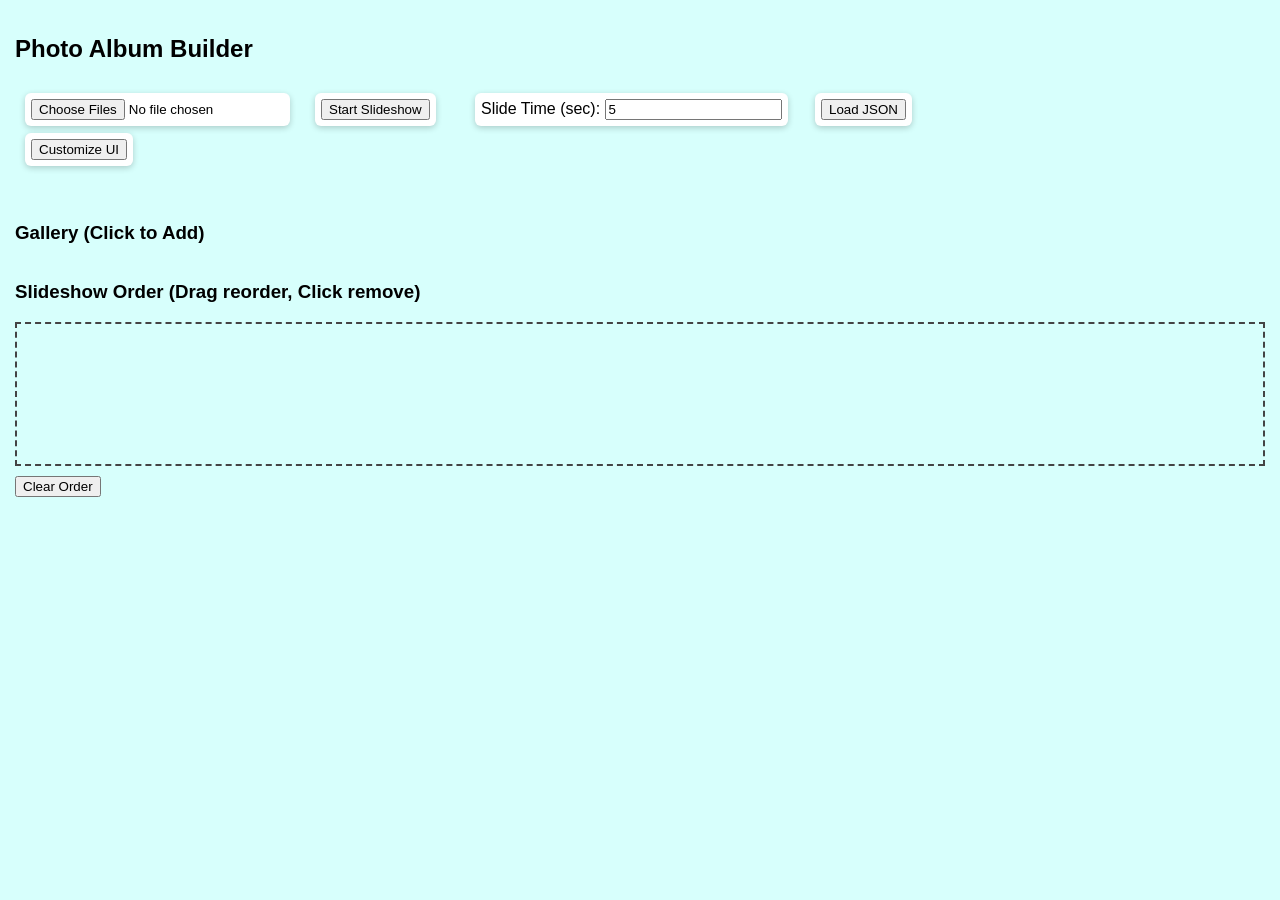
<file: index.html>
<!DOCTYPE html>
<html lang="en">
<head>
<meta charset="UTF-8">
<title>Photo Album Builder</title>
<link rel="stylesheet" href="style.css">
</head>

<body>

<h2>Photo Album Builder</h2>

<div id="toolbar">

<div class="movable" id="uploadBox">
<input type="file" id="upload" multiple accept="image/*">
</div>

<div class="movable" id="startBox">
<button id="slideshowSelected">Start Slideshow</button>
</div>

<div class="movable" id="timeBox">
<label>
Slide Time (sec):
<input type="number" id="slideTime" value="5" min="1">
</label>
</div>

<div class="movable" id="loadBox">
<button id="loadJsonBtn">Load JSON</button>
</div>

<div class="movable" id="customBox">
<button id="customizeBtn">Customize UI</button>
</div>

<input type="file" id="jsonInput" accept=".json" hidden>

</div>

<h3>Gallery (Click to Add)</h3>
<div id="gallery"></div>

<h3>Slideshow Order (Drag reorder, Click remove)</h3>
<div id="slideshowQueue" class="queue"></div>

<button id="clearQueue">Clear Order</button>

<div id="preview">
<img id="previewImg">
</div>

<script src="script.js"></script>

</body>
</html>
</file>
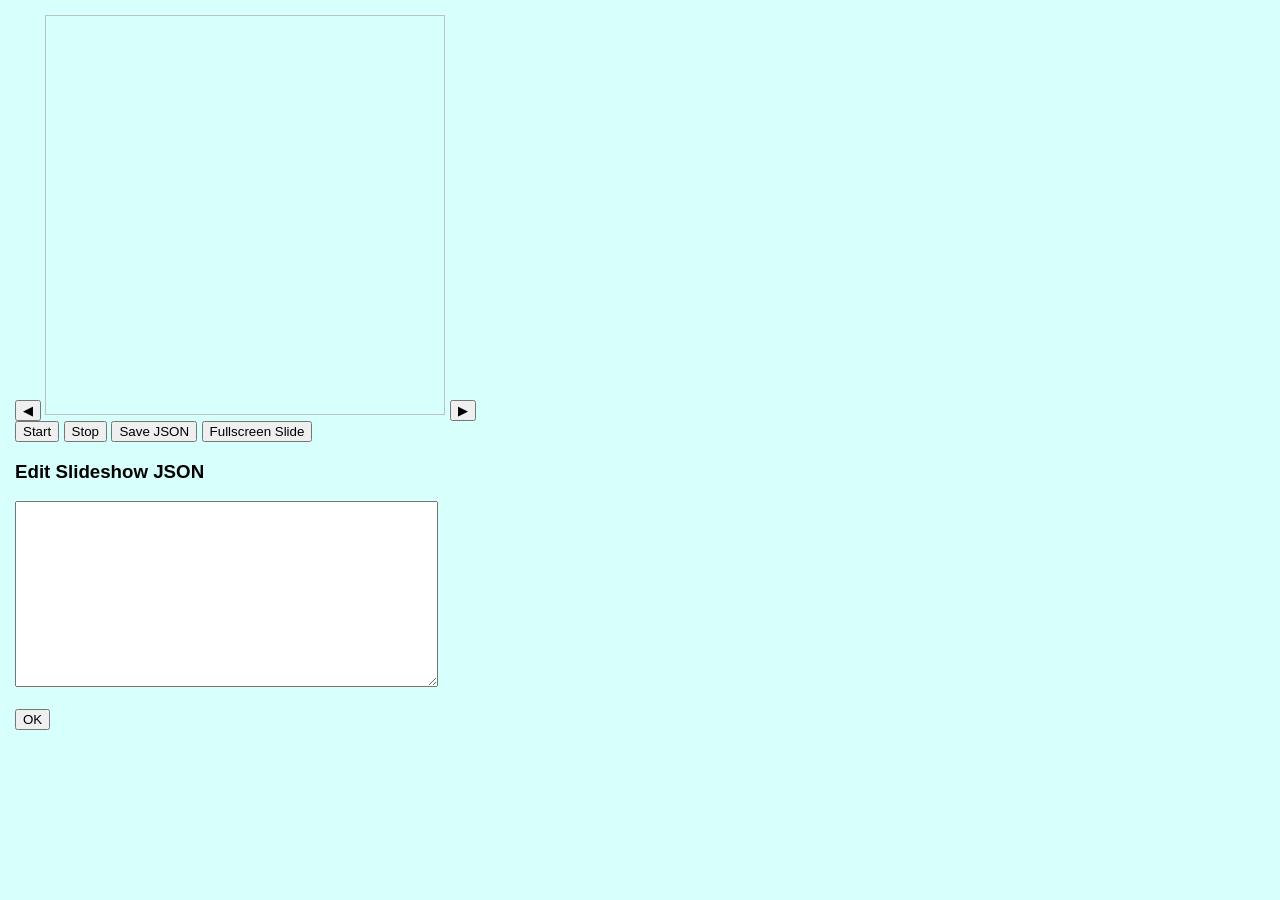
<file: slideshow.html>
<!DOCTYPE html>
<html lang="en">

<head>
<meta charset="UTF-8">
<title>Slideshow</title>
<link rel="stylesheet" href="style.css">
</head>

<body>

<div id="slideshow">

<button id="prev">◀</button>
<img id="slide">
<button id="next">▶</button>

</div>

<div class="slide-controls">

<button id="start">Start</button>
<button id="stop">Stop</button>
<button id="saveJson">Save JSON</button>
<button id="fullscreen">Fullscreen Slide</button>

</div>

<!-- JSON Editor -->
<div class="json-editor">

<h3>Edit Slideshow JSON</h3>

<textarea id="jsonEditor" rows="12" cols="50"></textarea>

<br><br>

<button id="applyJson">OK</button>

</div>

<script src="slideshow.js"></script>

</body>
</html>
</file>
<file: style.css>
body{
font-family:Arial;
background:#d7fffc;
margin:0;
padding:15px;
}

/* toolbar */

#toolbar{
position:relative;
height:120px;
}

/* movable items */

.movable{
position:absolute;
cursor:move;
padding:6px;
background:white;
border-radius:6px;
box-shadow:0 2px 6px rgba(0,0,0,0.2);
}

/* default positions */

#uploadBox{top:10px;left:10px;}
#startBox{top:10px;left:300px;}
#timeBox{top:10px;left:460px;}
#loadBox{top:10px;left:800px;}
#customBox{top:50px;left:10px;}

/* gallery */

#gallery{
display:grid;
grid-template-columns:repeat(auto-fill,minmax(150px,1fr));
gap:15px;
}

.photo-card{
background:white;
border-radius:8px;
overflow:hidden;
cursor:pointer;
box-shadow:0 2px 6px rgba(0,0,0,0.2);
}

.photo-card img{
width:100%;
height:150px;
object-fit:cover;
}

/* slideshow order */

.queue{
display:flex;
gap:10px;
min-height:120px;
border:2px dashed #444;
padding:10px;
overflow-x:auto;
margin-bottom:10px;
}

.queue img{
height:100px;
cursor:pointer;
border-radius:6px;
}

.slideItem{
display:flex;
flex-direction:column;
align-items:center;
}

.slideItem input{
width:60px;
margin-top:5px;
}

/* preview */

#preview{
position:fixed;
inset:0;
background:rgba(0,0,0,0.8);
display:none;
justify-content:center;
align-items:center;
}

#preview img{
max-width:90%;
max-height:90%;
}

/* slideshow image */

#slide{
width:400px;
height:400px;
object-fit:contain;
}

#slideshow:fullscreen {
  width: 100%;
  height: 100%;
}

#slideshow:fullscreen img {
  width: 100%;
  height: 100%;
  object-fit: contain; /* keeps aspect ratio */
}
</file>
